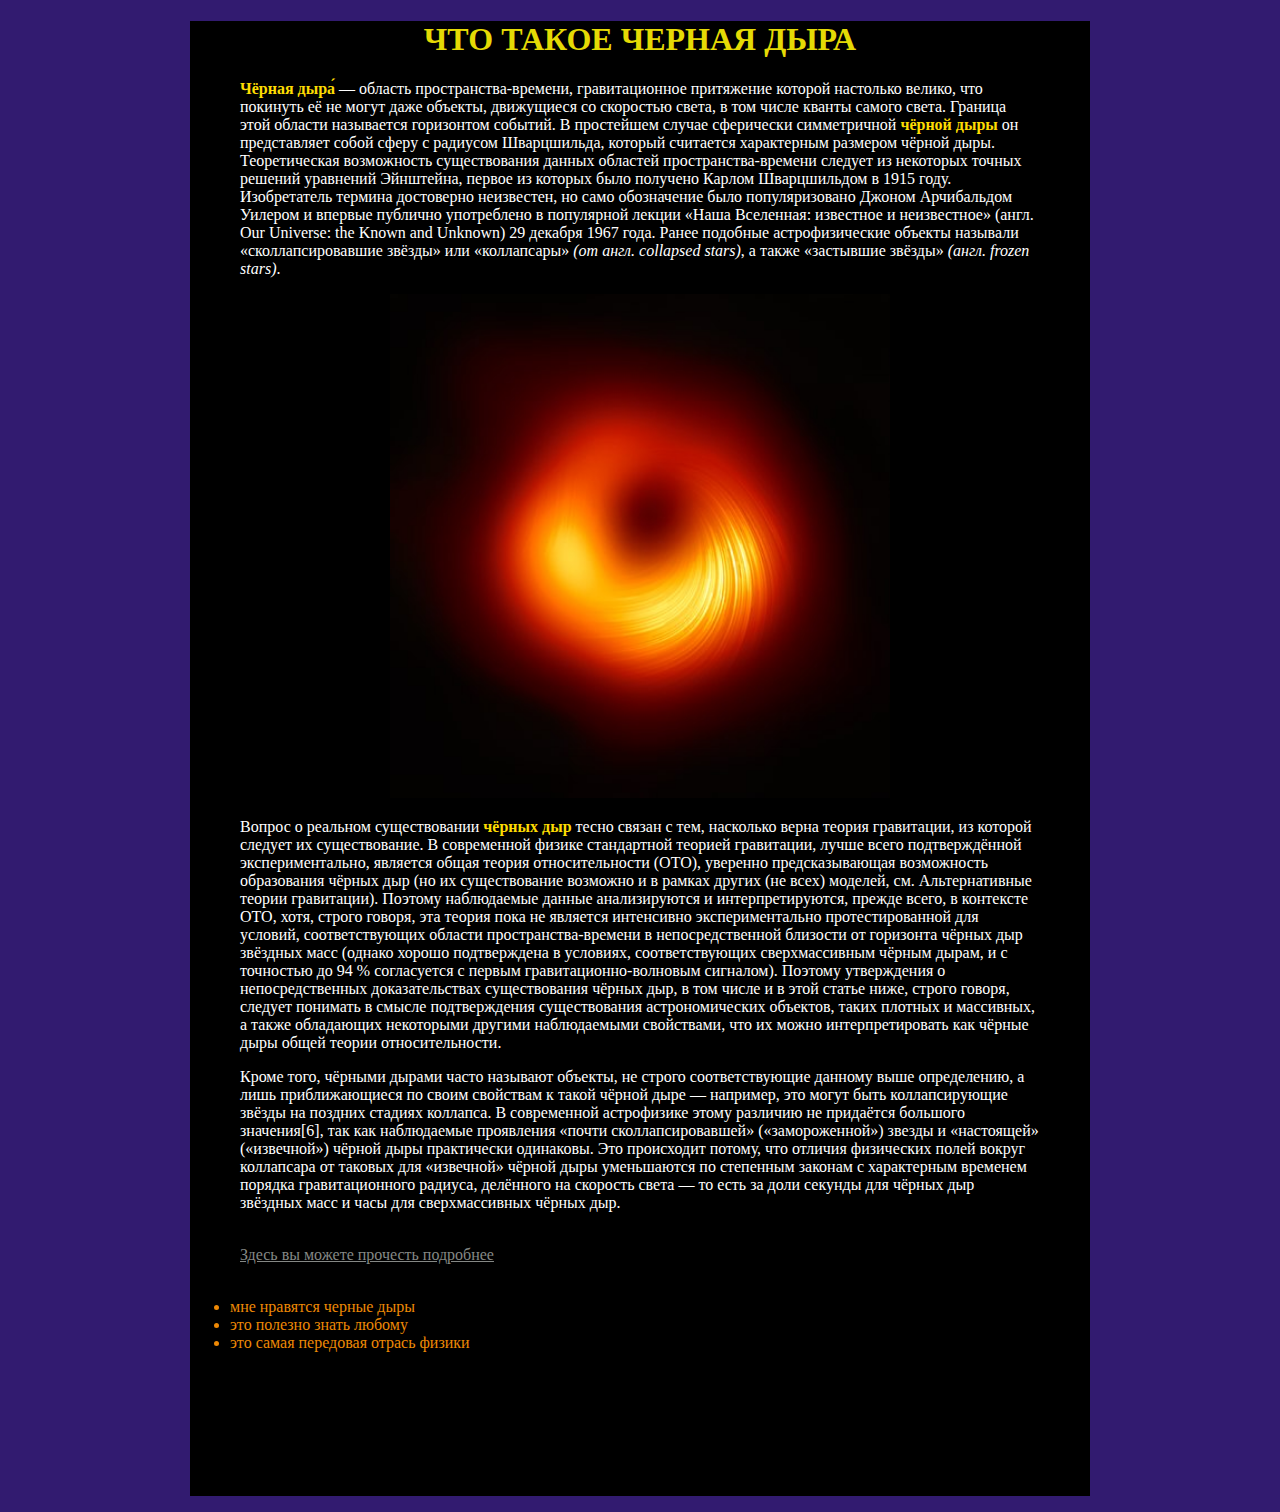
<file: HW2/index.html>
<!DOCTYPE html>
<html lang="ru">

<head>
    <meta charset="UTF-8">
    <meta http-equiv="X-UA-Compatible" content="IE=edge">
    <meta name="viewport" content="width=device-width, initial-scale=1.0">
    <title>черная дыра</title>
    <link rel="stylesheet" href="css\style.css">
</head>
<div class="bg">

    <body>
        <h1>ЧТО ТАКОЕ ЧЕРНАЯ ДЫРА</h1>
        <p>
            <strong class="bo">Чёрная дыра́</strong> — область пространства-времени, гравитационное притяжение которой
            настолько велико,
            что покинуть её не могут даже объекты, движущиеся со скоростью света, в том числе кванты самого света.
            Граница этой области называется горизонтом событий. В простейшем случае сферически симметричной <strong
                class="bo">чёрной дыры</strong>
            он представляет собой сферу с радиусом Шварцшильда, который считается характерным размером чёрной дыры.
            Теоретическая возможность существования данных областей пространства-времени следует из некоторых
            точных решений уравнений Эйнштейна, первое из которых было получено Карлом Шварцшильдом в 1915 году.
            Изобретатель термина достоверно неизвестен, но само обозначение было популяризовано
            Джоном Арчибальдом Уилером и впервые публично употреблено в популярной лекции «Наша Вселенная: известное и
            неизвестное» (англ. Our Universe: the Known and Unknown) 29 декабря 1967 года. Ранее подобные
            астрофизические объекты называли «сколлапсировавшие звёзды» или «коллапсары» <i>(от англ. collapsed
                stars)</i>, а
            также «застывшие звёзды» <I>(англ. frozen stars)</I>.<br>
        </p>
        <img src="img\A_view_of_the_M87_supermassive_black_hole_in_polarised_light.tif.jpg" alt="фото черной дыры">
        <p>
            Вопрос о реальном существовании <strong class="bo">чёрных дыр</strong> тесно связан с тем, насколько верна
            теория гравитации, из которой
            следует их существование. В современной физике стандартной теорией гравитации, лучше всего подтверждённой
            экспериментально, является общая теория относительности (ОТО), уверенно предсказывающая возможность
            образования чёрных дыр (но их существование возможно и в рамках других (не всех) моделей, см. Альтернативные
            теории гравитации). Поэтому наблюдаемые данные анализируются и интерпретируются, прежде всего, в контексте
            ОТО, хотя, строго говоря, эта теория пока не является интенсивно экспериментально протестированной для
            условий, соответствующих области пространства-времени в непосредственной близости от горизонта чёрных дыр
            звёздных масс (однако хорошо подтверждена в условиях, соответствующих сверхмассивным чёрным дырам, и с
            точностью до 94 % согласуется с первым гравитационно-волновым сигналом). Поэтому утверждения о
            непосредственных доказательствах существования чёрных дыр, в том числе и в этой статье ниже, строго говоря,
            следует понимать в смысле подтверждения существования астрономических объектов, таких плотных и массивных, а
            также обладающих некоторыми другими наблюдаемыми свойствами, что их можно интерпретировать как чёрные дыры
            общей теории относительности.<br> </p>
        <p>
            Кроме того, чёрными дырами часто называют объекты, не строго соответствующие данному выше определению, а
            лишь приближающиеся по своим свойствам к такой чёрной дыре — например, это могут быть коллапсирующие звёзды
            на поздних стадиях коллапса. В современной астрофизике этому различию не придаётся большого значения[6], так
            как наблюдаемые проявления «почти сколлапсировавшей» («замороженной») звезды и «настоящей» («извечной»)
            чёрной дыры практически одинаковы. Это происходит потому, что отличия физических полей вокруг коллапсара от
            таковых для «извечной» чёрной дыры уменьшаются по степенным законам с характерным временем порядка
            гравитационного радиуса, делённого на скорость света — то есть за доли секунды для чёрных дыр звёздных масс
            и часы для сверхмассивных чёрных дыр.

        </p><br>
       <a href="https://ru.wikipedia.org/wiki/%D0%A7%D1%91%D1%80%D0%BD%D0%B0%D1%8F_%D0%B4%D1%8B%D1%80%D0%B0">Здесь вы
            можете прочесть подробнее</a><br><br>
            <ul>
            <li>мне нравятся черные дыры</li>
            <li>это полезно знать любому</li>
            <li>это самая передовая отрась физики</li>

            <br><br><br><br><br><br><br><br>
    </body>
</div>

</html>
</file>
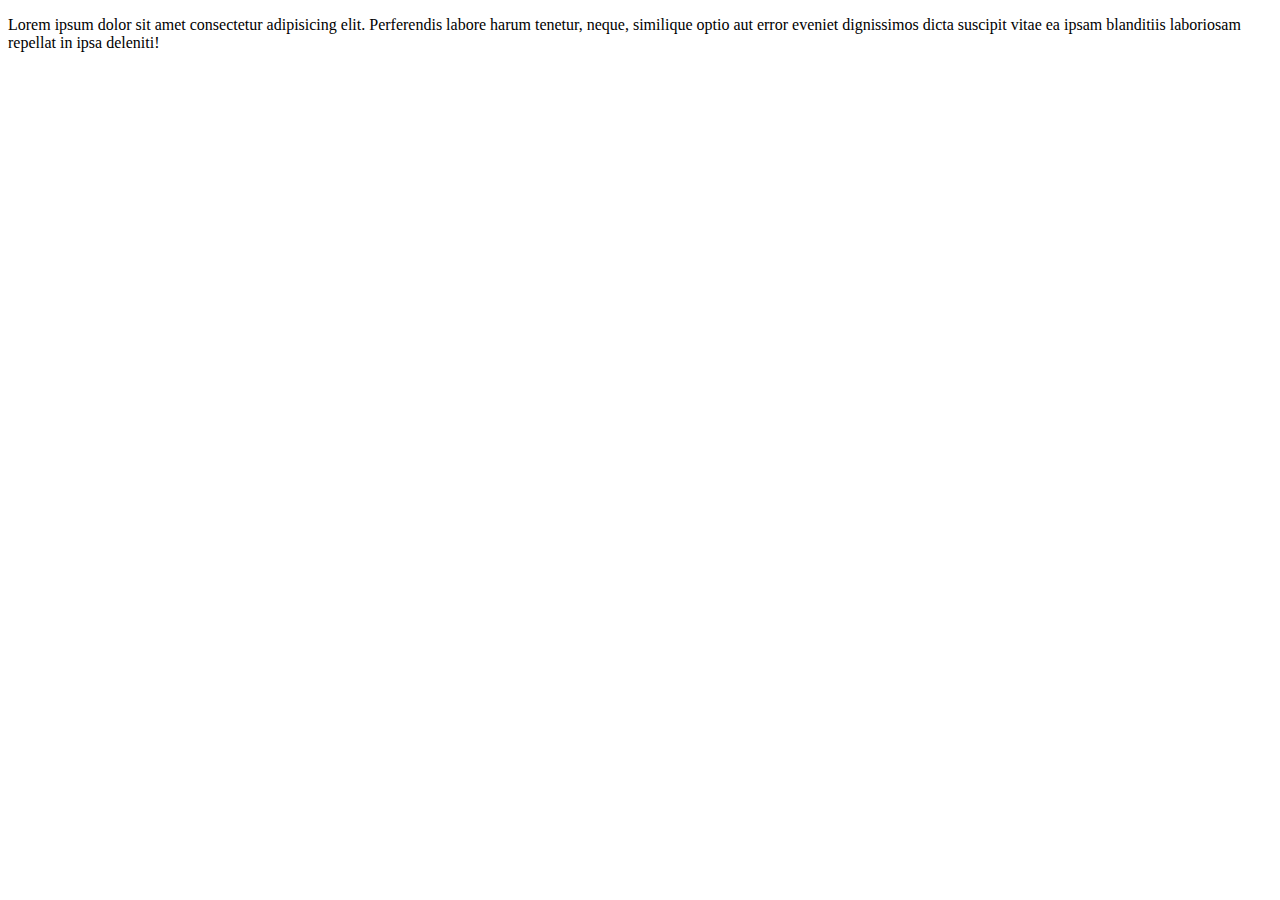
<file: seminar3/index.html>
<!DOCTYPE html>
<html lang="en">
<head>
    <meta charset="UTF-8">
    <meta http-equiv="X-UA-Compatible" content="IE=edge">
    <meta name="viewport" content="width=device-width, initial-scale=1.0">
    <title>Document</title>
    <script src="main.js" defer></script>
</head>
<body>
    <p>Lorem ipsum dolor sit amet consectetur adipisicing elit. 
    Perferendis labore harum tenetur, neque, similique optio aut error 
    eveniet dignissimos dicta suscipit vitae ea ipsam blanditiis 
    laboriosam repellat in ipsa deleniti!</p>
</body>
</html>
</file>
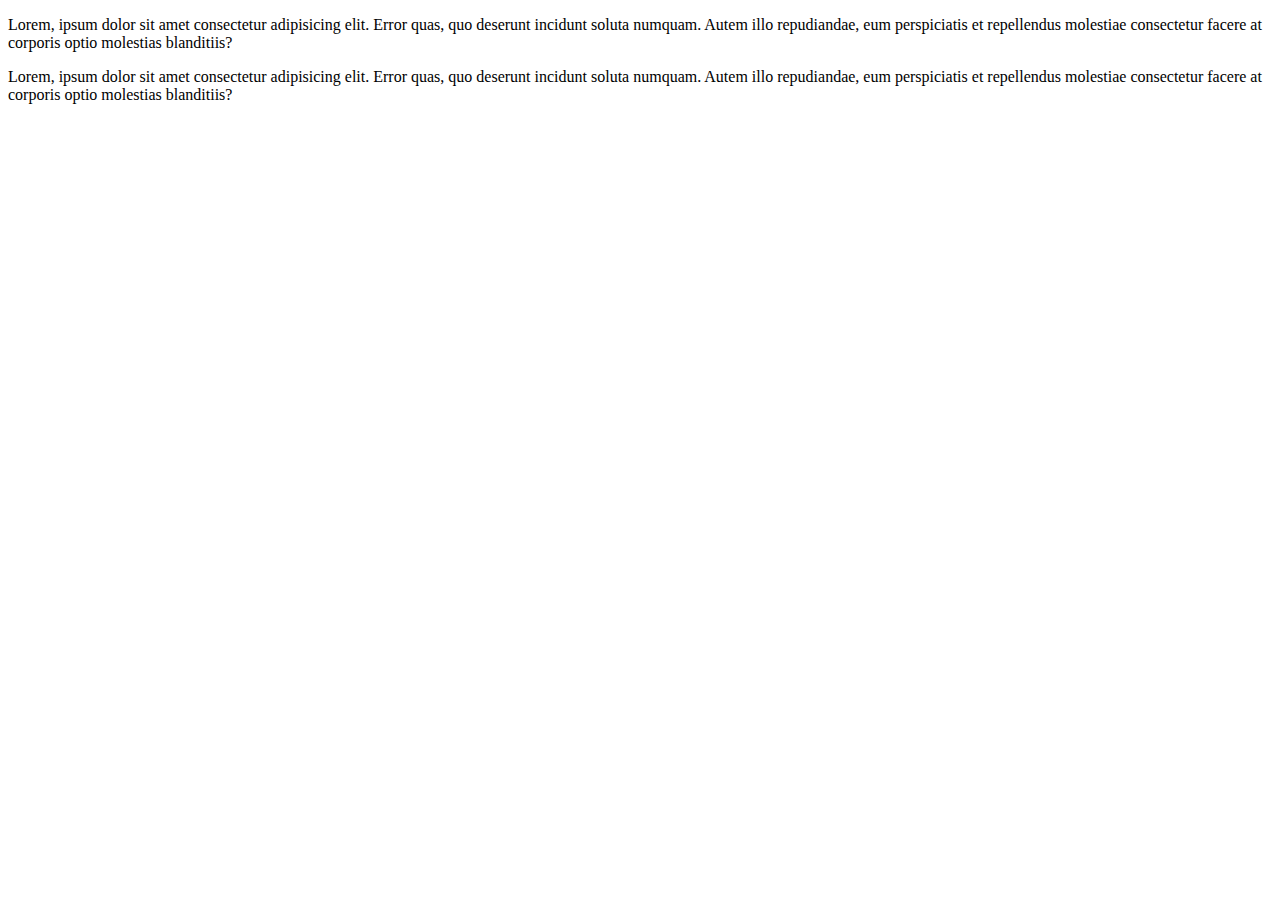
<file: HW3/1.html>
<!DOCTYPE html>
<html lang="en">
<head>
    <meta charset="UTF-8">
    <meta http-equiv="X-UA-Compatible" content="IE=edge">
    <meta name="viewport" content="width=device-width, initial-scale=1.0">
    <title>Домашнее задание №3 задача 1</title>
    <script src="1.js" defer></script>
</head>
<body>
    <p>Lorem, ipsum dolor sit amet consectetur adipisicing elit. Error quas, quo deserunt incidunt soluta numquam. 
        Autem illo repudiandae, eum perspiciatis et repellendus molestiae consectetur facere at corporis optio
         molestias blanditiis?</p>
    <p>Lorem, ipsum dolor sit amet consectetur adipisicing elit. Error quas, quo deserunt incidunt soluta numquam. 
            Autem illo repudiandae, eum perspiciatis et repellendus molestiae consectetur facere at corporis optio
             molestias blanditiis?</p>
    
</body>
</html>
</file>
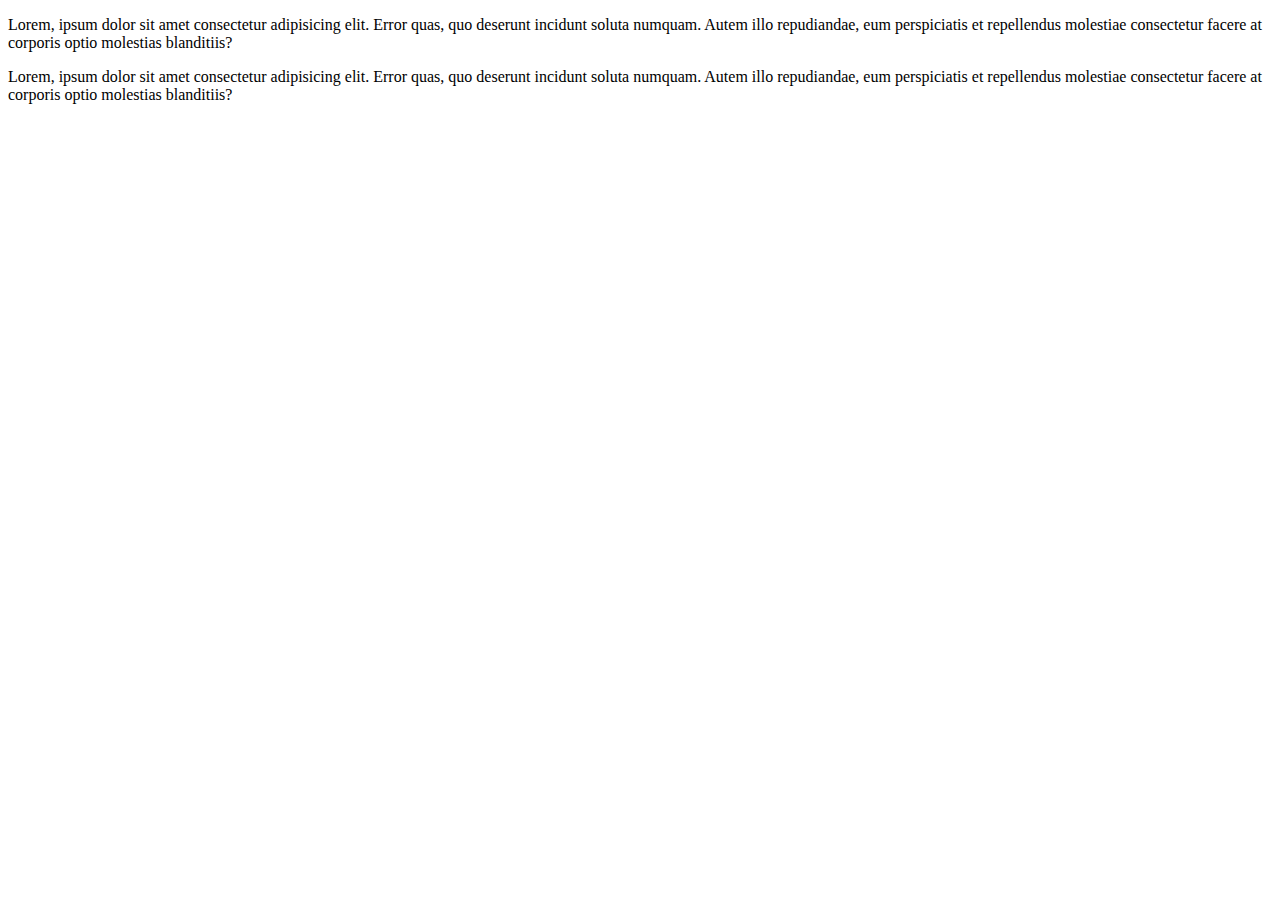
<file: HW3/2.html>
<!DOCTYPE html>
<html lang="en">
<head>
    <meta charset="UTF-8">
    <meta http-equiv="X-UA-Compatible" content="IE=edge">
    <meta name="viewport" content="width=device-width, initial-scale=1.0">
    <title>Домашнее задание №3 задача 2</title>
    <script src="2.js" defer></script>
</head>
<body>
    <p>Lorem, ipsum dolor sit amet consectetur adipisicing elit. Error quas, quo deserunt incidunt soluta numquam. 
        Autem illo repudiandae, eum perspiciatis et repellendus molestiae consectetur facere at corporis optio
         molestias blanditiis?</p>
    <p>Lorem, ipsum dolor sit amet consectetur adipisicing elit. Error quas, quo deserunt incidunt soluta numquam. 
            Autem illo repudiandae, eum perspiciatis et repellendus molestiae consectetur facere at corporis optio
             molestias blanditiis?</p>
    
</body>
</html>
</file>
